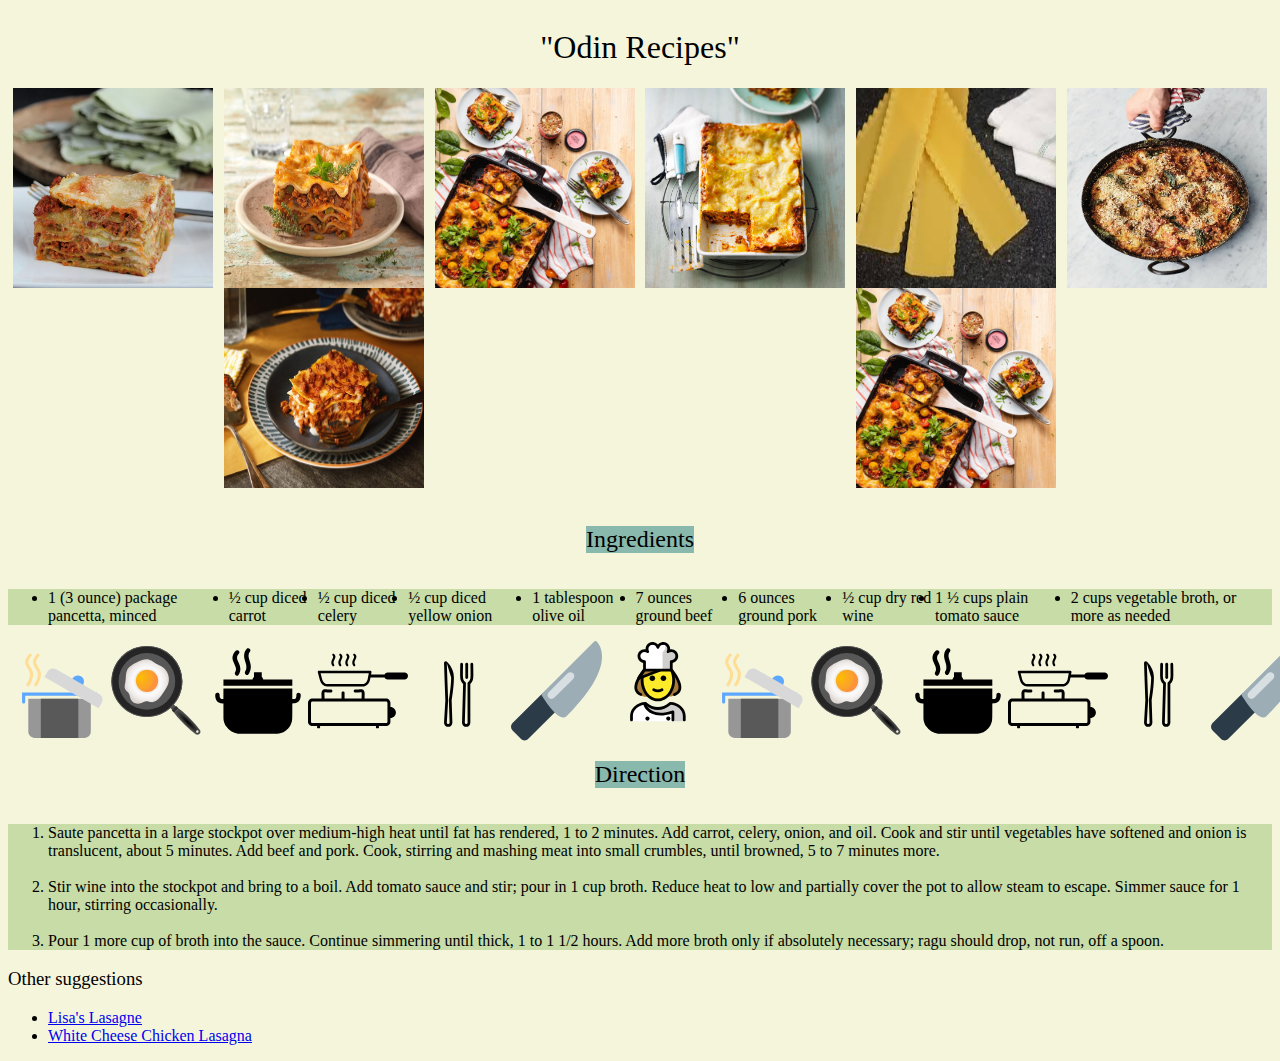
<file: index.html>
<!DOCTYPE html>
<html lang="en">
<head>
    <meta charset="UTF-8">
    <meta name="viewport" content="width=device-width, initial-scale=1.0">
    <title>Document</title>
    <link rel="stylesheet" href="style.css">
</head>
<body>
    <div class="title">
        <h1>"Odin Recipes"</h1>
    </div>
    <div class="image">
        <img  src="./images/lasagne.webp" width="200px" height="200px">
        <img src="./images/Lasagne-Bolognese - Copy.jpg" width="200px" height="200px">
        <img src="./images/Vegane-Lasagne.webp" width="200px" height="200px">
        <img src="./images/lasagne2.jpg" width="200px" height="200px">
        <img src="./images/lasagne.jpeg" width="200px" height="200px">
        <img src="./images/92507808.webp" width="200px" height="200px">
        <img src="./images/SCHAER_RTE_Lasagne_header_mobile-576x403.jpg" width="200px" height="200px">
        <img src="./images/Vegane-Lasagne.webp" width="200px" height="200px">
        
    </div>
    <br/>
    <!--<a href="https://www.allrecipes.com/recipe/268288/lasagne-verdi-alla-bolognese/"> Lasagne Verdi alla Bolognese </a>-->
 <div class="biggercontainer" >  
    <div class="firstcontainer">
        <h2  id="Ingredients">Ingredients</h2>
    </div>
    <ul class="green" id="list">
        <li class="firstitem">1 (3 ounce) package pancetta, minced</li>
        <li >½ cup diced carrot</li>
        <li>½ cup diced celery</li>
        <li>½ cup diced yellow onion</li>
        <li>1 tablespoon olive oil</li>
        <li>7 ounces ground beef</li>
        <li>6 ounces ground pork</li>
        <li>½ cup dry red wine</li>
        <li>1 ½ cups plain tomato sauce</li>
        <li>2 cups vegetable broth, or more as needed</li>

    </ul>
    <div class="emoji">
        <img src="./images/emoji/cooking-boiling-water.svg" width="100px" height="100px">
        <img src="./images/emoji/cooking.svg" width="100px" height="100px">
        <img src="./images/emoji/food-cooking.svg" width="100px" height="100px">
        <img src="./images/emoji/stove-cooking-pot-devices.svg" width="100px" height="100px">
        <img src="./images/emoji/fork-and-knife.svg" width="100px" height="100px">
        <img src="./images/emoji/kitchen-knife.svg"  width="100px" height="100px">
        <img src="./images/emoji/woman-cook.svg"  width="100px" height="100px">
        <img src="./images/emoji/cooking-boiling-water.svg" width="100px" height="100px">
        <img src="./images/emoji/cooking.svg" width="100px" height="100px">
        <img src="./images/emoji/food-cooking.svg" width="100px" height="100px">
        <img src="./images/emoji/stove-cooking-pot-devices.svg" width="100px" height="100px">
        <img src="./images/emoji/fork-and-knife.svg" width="100px" height="100px">
        <img src="./images/emoji/kitchen-knife.svg"  width="100px" height="100px">
        <img src="./images/emoji/woman-cook.svg"  width="100px" height="100px">
        
    </div>

    <div class="secondcontainer">
        <h2>Direction</h2>
    </div>
    <ol class="green" id="listtwo">
        <li>
        Saute pancetta in a large stockpot over medium-high heat until fat has rendered, 1 to 2 minutes. Add carrot, celery, onion, and oil. Cook and stir until vegetables have softened and onion is translucent, about 5 minutes. Add beef and pork. Cook, stirring and mashing meat into small crumbles, until browned, 5 to 7 minutes more.  
        </li>
        <br/>
        <li>Stir wine into the stockpot and bring to a boil. Add tomato sauce and stir; pour in 1 cup broth. Reduce heat to low and partially cover the pot to allow steam to escape. Simmer sauce for 1 hour, stirring occasionally.</li>
        <br/>
        <li>Pour 1 more cup of broth into the sauce. Continue simmering until thick, 1 to 1 1/2 hours. Add more broth only if absolutely necessary; ragu should drop, not run, off a spoon.</li>
    </ol>
</div>

    

    <h3>Other suggestions</h3>
    <ul>
        <li><a href="https://www.allrecipes.com/recipe/16513/lisas-lasagne/">Lisa's Lasagne</a></li>
        <li><a href="https://www.allrecipes.com/recipe/8758/white-cheese-chicken-lasagna/">White Cheese Chicken Lasagna</a> </li>
    
    </ul>
</body>
</html>
</file>
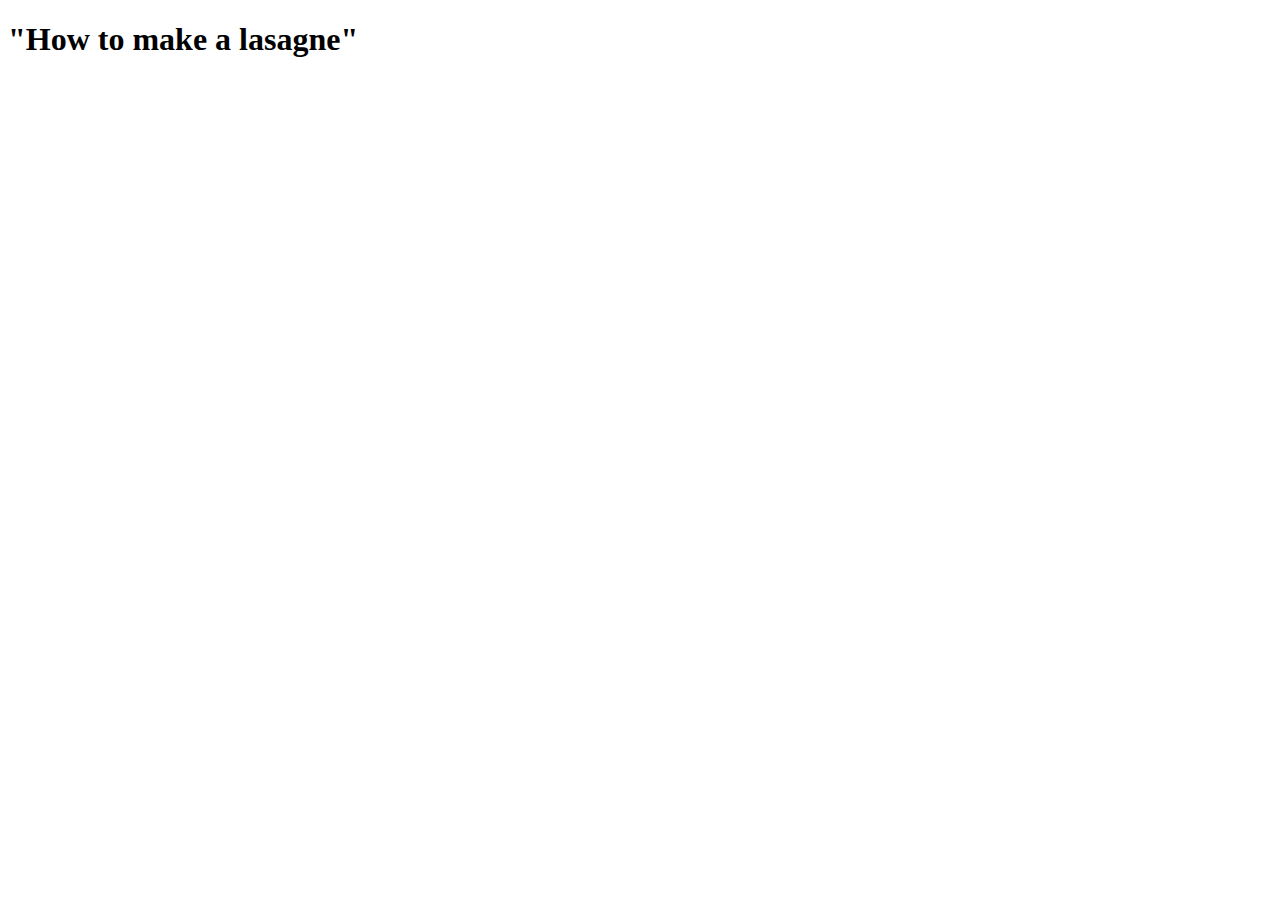
<file: lasagna.html>
<!DOCTYPE html>
<html lang="en">
<head>
    <meta charset="UTF-8">
    <meta name="viewport" content="width=device-width, initial-scale=1.0">
    <title>Document</title>
</head>
<body>
    <h1>"How to make a lasagne"</h1>
</body>
</html>
</file>
<file: style.css>
*{
    font-family: "Caveat", cursive;
    font-optical-sizing: auto;
    font-weight: 400;
    font-style: normal;
}
  
html{
    background-color:beige;
}

h2{
    background-color: rgb(137, 185, 173);

   } 

.green{
    background-color: rgb(199, 220, 167);
}
    
.firstcontainer{
    display: flex;
    justify-content: space-around;
}   

#list{
    display: flex;
    justify-content:space-around;
}

.image{
    display: flex;
    flex-wrap: wrap;
    justify-content:space-around;
}
.title{
    display: flex;
    justify-content: center ;
    
}

.secondcontainer{
    display: flex;
    justify-content: center;
}

.emoji{
    display: flex;
    flex
}
</file>
